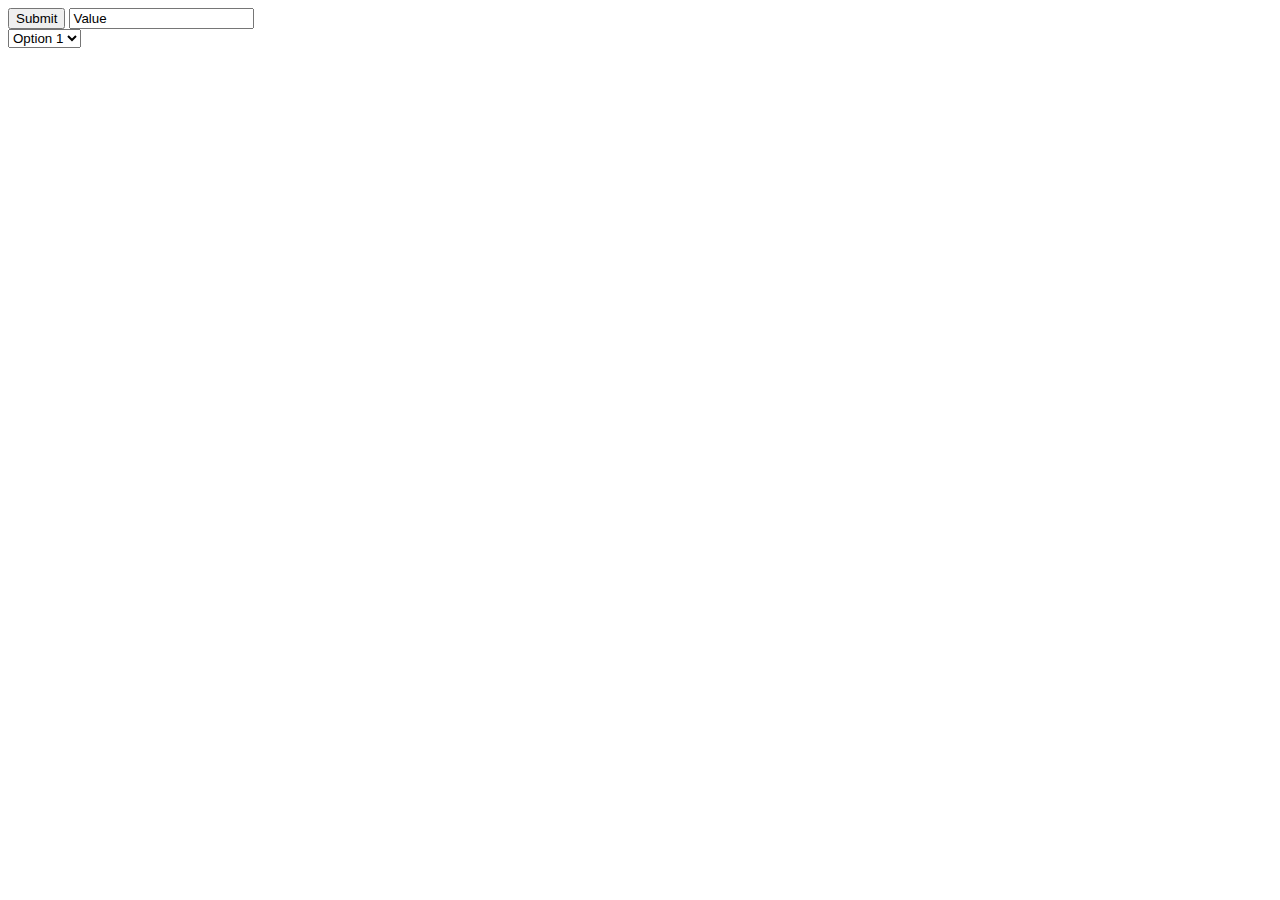
<file: JQuery/Events/Index.html>
﻿<!DOCTYPE html>
<html xmlns="http://www.w3.org/1999/xhtml">
<head>
   <link href="CSS.css" rel="stylesheet" />
   <script src="http://ajax.aspnetcdn.com/ajax/jQuery/jquery-1.11.2.min.js"></script>
    <title>Events</title>
</head>
<body>

   <input type="hidden" value="Output" id="OutputText"  />

   <input type="hidden" value="Change" id="SelectChange" />

   <input type="button" value="Submit" id="SubmitButton"/>

   <input type="text" class="change" value="Value"/>

   <br />

   <select id="SelectOptions" class="change">
      <option>Option 1</option>
      <option>Option 2</option>
   </select>

   <div id="DivOutput"></div>

   <style type="text/css">

   </style>



   <script>
      
      ///*Either way works, returns DOM element*/
      //var button = $("#SubmitButton")[0];
      //button = document.getElementById("SubmitButton");
      ///***************************************/
      //if (document.addEventListener) {
      //   button.addEventListener('click', function () { alert('Clicked Button'); }, false);
      //}
      //   //Used for IE 8 and below
      //else {
      //   button.attachEvent('onclick', function () { alert('Clicked IE Button'); });
      //}

$(document).ready(function PageLoad() {
   WireEvents();
});

function WireEvents() {
   $('#SubmitButton').click(function ClickedButton() {
      var value = $('#OutputText').val();
      $('#DivOutput').append(value + '<br />');
   });

   $('.change').change(function SelectChanged() {         
      $(this).toggleClass('Highlight');
   });

   $('.change').mouseenter(function MouseEnter() {
      ToggleHighlight(this);
      $(this).css('cursor','progress')
   })
   $('.change').mouseleave(function MouseLeave() {
      ToggleHighlight(this);
      $(this).css('cursor', 'pointer')
   })

   function ToggleHighlight(element) {
      if($(element).has('#SubmitButton')){
         $(element).css('cursor', 'progress');
      }
      $(element).toggleClass('Hover');
   }
}

function CheckDirty(value) {
   var oldValue = value;
}
   </script>



</body>
</html>
</file>
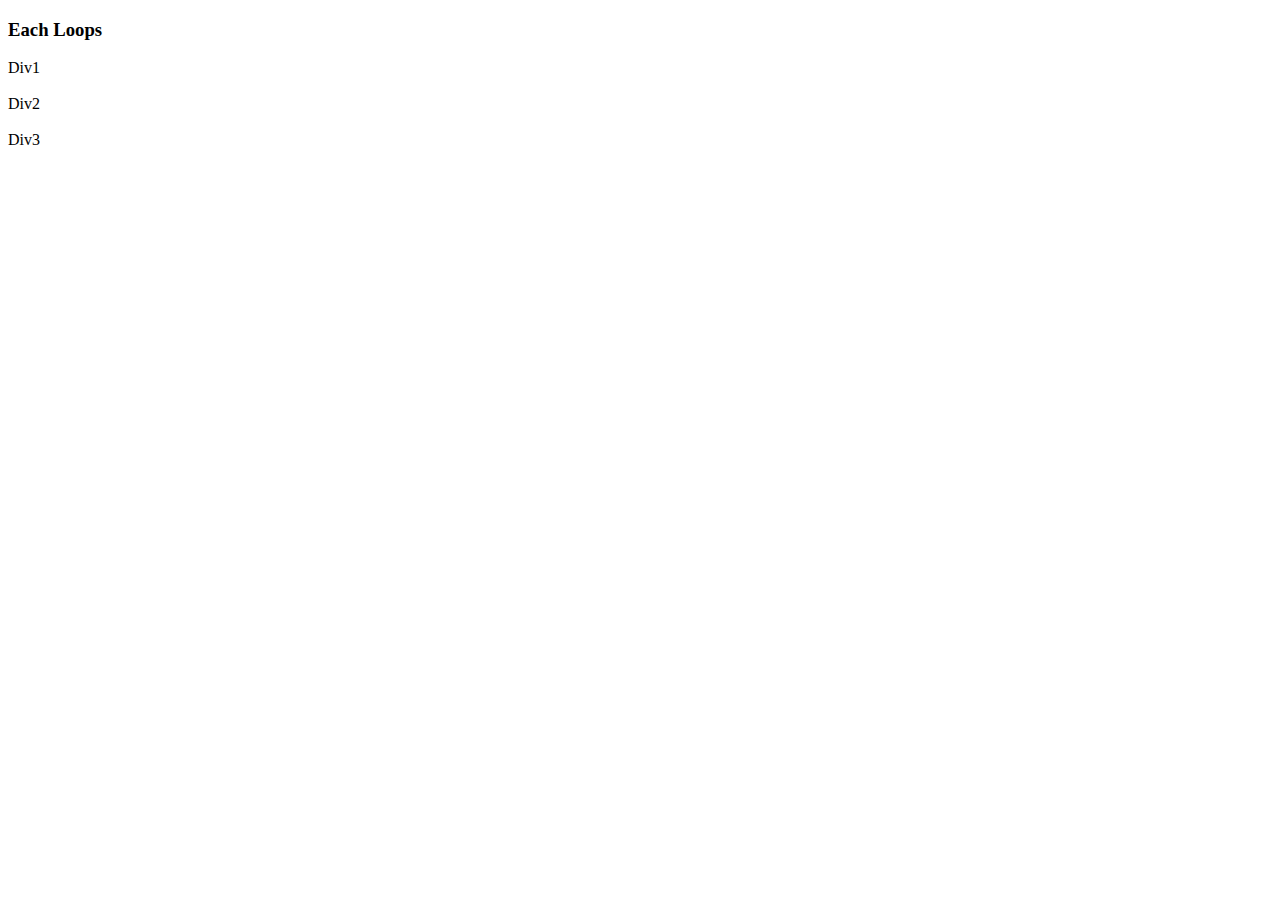
<file: JQuery/InteractWithDOM/Index.html>
﻿<!DOCTYPE html>
<html xmlns="http://www.w3.org/1999/xhtml">
<head>
    <title>ForLoops</title>
   <script src="http://ajax.aspnetcdn.com/ajax/jQuery/jquery-1.11.2.min.js"></script>
   <script src="ForEachLoops.js"></script>
</head>
<body>
   <h3>Each Loops   </h3>
      <div id="div1">Div1</div>
      <br />
      <div id="div2">Div2</div>
      <br />
      <div id="div3">Div3</div>
      <br />
   <h3></h3>

</body>
</html>
</file>
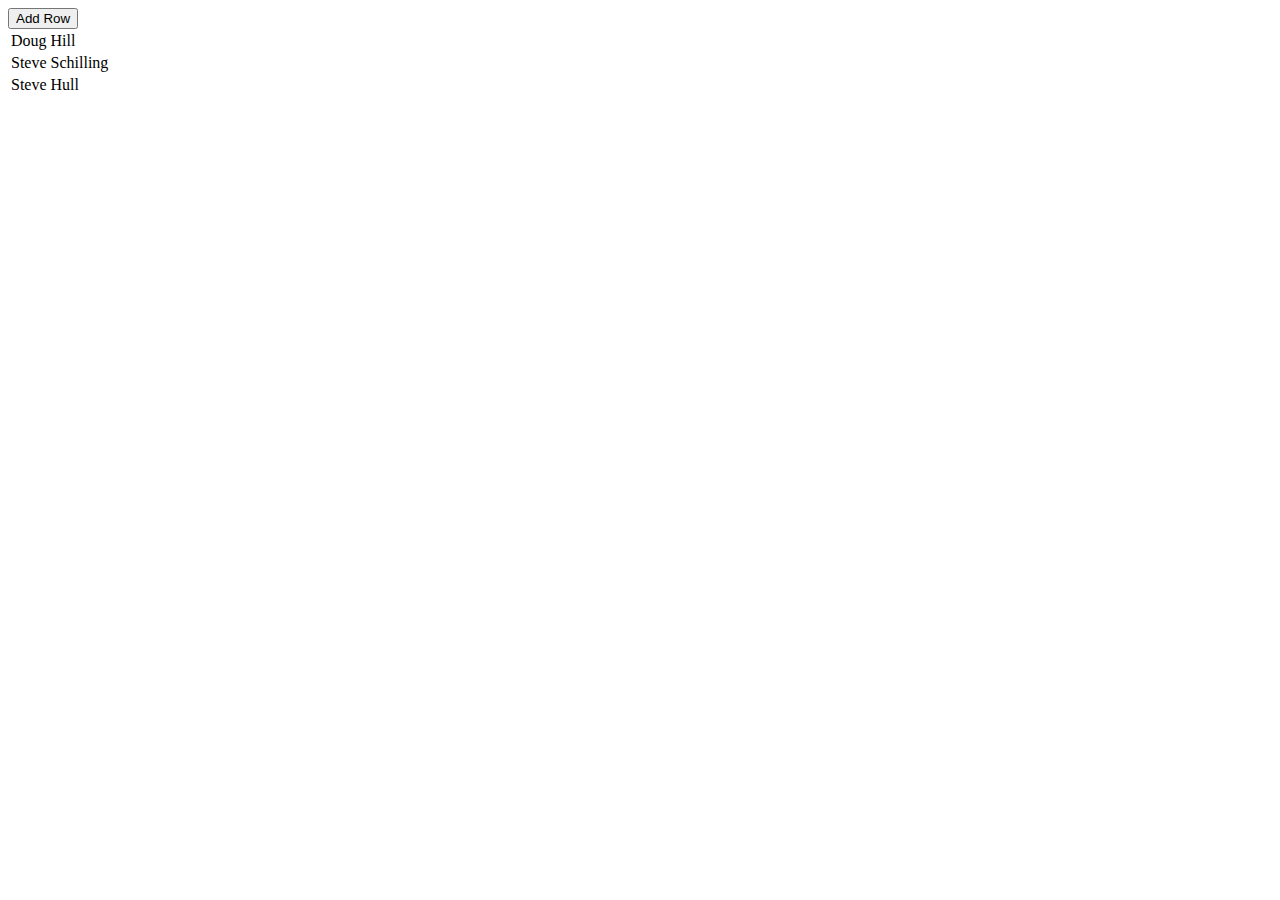
<file: JQuery/Events/Table.html>
﻿<!DOCTYPE html>
<html xmlns="http://www.w3.org/1999/xhtml">
<head>
   <link href="CSS.css" rel="stylesheet" />
   <script src="http://ajax.aspnetcdn.com/ajax/jQuery/jquery-1.11.2.min.js"></script>
    <title>ON</title>
   <script>
      $(document).ready(function PageLoad() {
         var tbody = $('#customers tbody');
         $('#addRow').on('click', function () {
            tbody.append('<tr><td>New</td><td>Row</td></tr>')
         });

         tbody.on('click', 'td', function () {
            alert($(this).text());
         });     
      });
   </script>
</head>
<body>
   <button id="addRow">Add Row</button>
   <table id="customers">
      <tr>
         <td>Doug</td>
         <td>Hill</td>
      </tr>
      <tr>
         <td>Steve</td>
         <td>Schilling</td>
      </tr>
      <tr>
         <td>Steve</td>
         <td>Hull</td>
      </tr>
   </table>

</body>
</html>
</file>
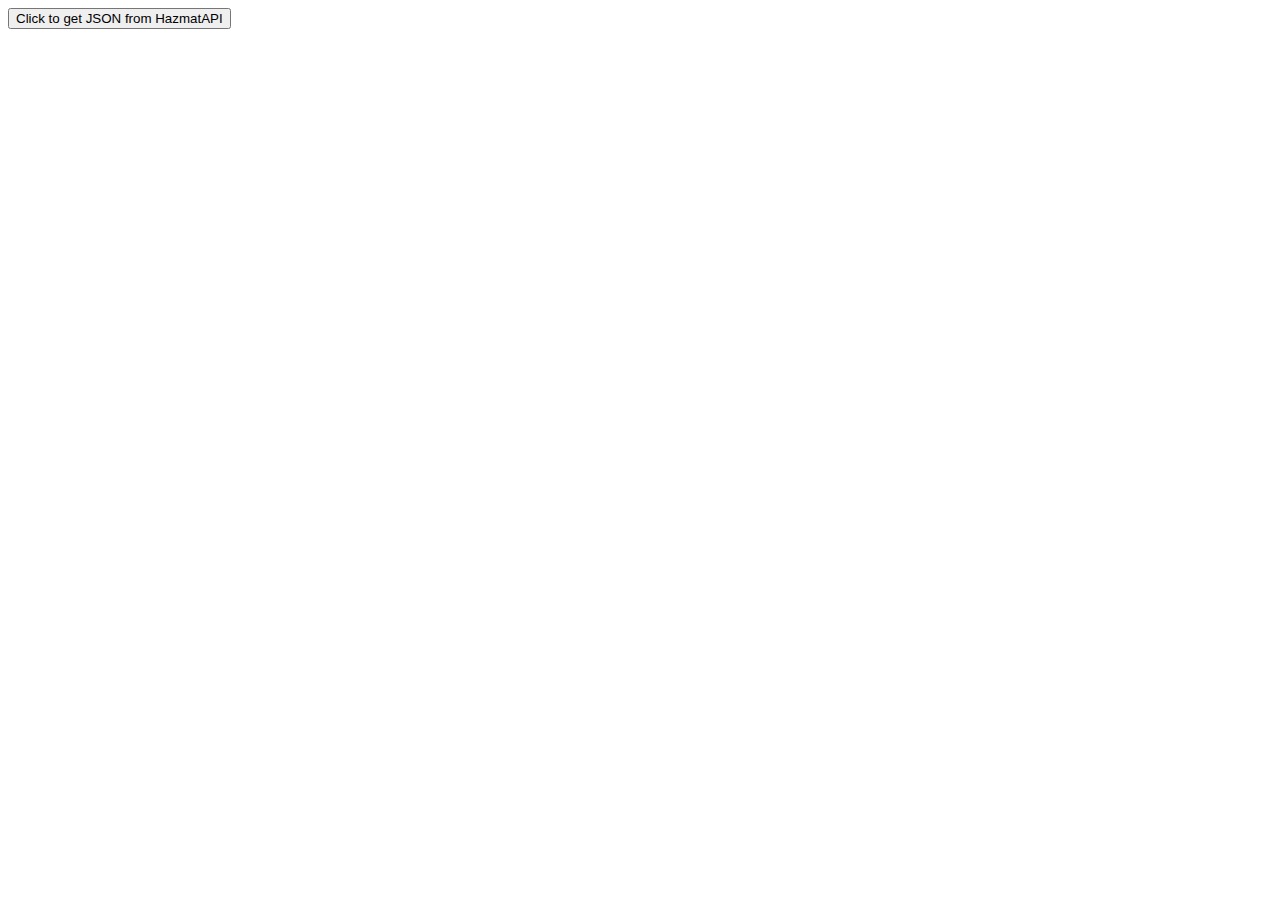
<file: JQuery/Ajax/Get/GetJSON.html>
﻿<!DOCTYPE html>
<html xmlns="http://www.w3.org/1999/xhtml">
<head>
   <script src="../../Scripts/jquery-2.1.3.js"></script>
   <title>JSON</title>
   <script>
      $(document).ready(function PageLoad() {
         $('#MyButton').click(function GetJSON() {
            $.ajax({
               url: 'http://jsonip.com',
               dataType: 'json',
               success: function Success(data, status, xhr) {
                  $.each(data, function (dt) {
                     var mydata = data.ip;
                     $('#Output').append(mydata + '<br />');
                  })
               },
               error: function Error(xhr, status, error) {
                  alert('Error occured: ' + status);
               }
            })
         });
      });
   </script>
</head>
<body>

   <button id="MyButton">Click to get JSON from HazmatAPI</button>
   <div id="Output"></div>
</body>
</html>
</file>
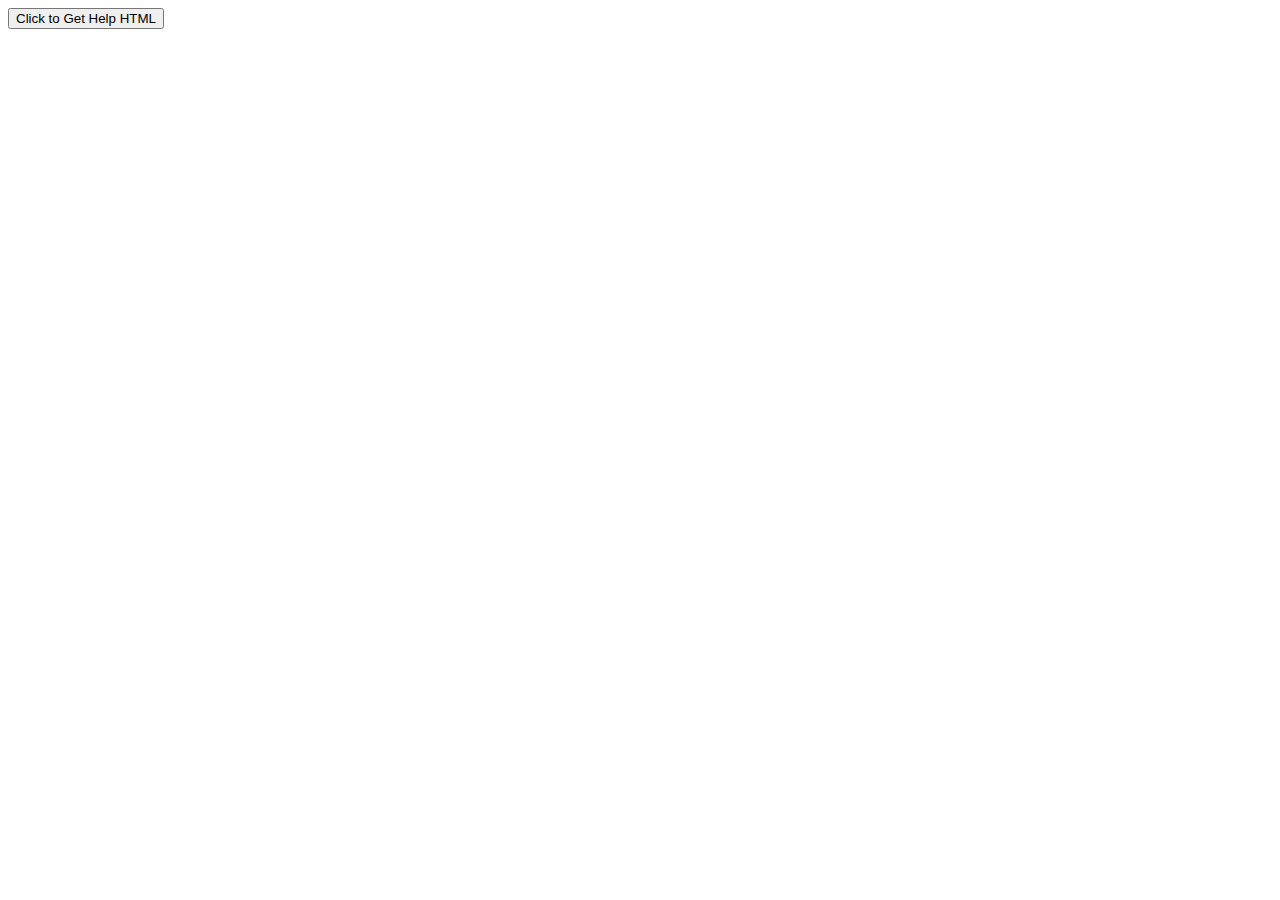
<file: JQuery/Ajax/Get/GetRequest.html>
﻿<!DOCTYPE html>
<html xmlns="http://www.w3.org/1999/xhtml">
<head>
   <script src="../../Scripts/jquery-2.1.3.min.js"></script>
   <script>
      $(document).ready(function () {
         $('#MyButton').click(function () {
            $.get('HelpDetails.html', function (data) {
               $('#OutputDiv').html(data);
            });
         });
      });
   </script>
    <title></title>

</head>
<body>
   <button id="MyButton">Click to Get Help HTML</button>
   <div id="OutputDiv"></div>
</body>
</html>
</file>
<file: JQuery/Events/CSS.css>
﻿.Highlight {
   background-color: yellow;
}

.Hover{
   background-color:aliceblue;
}
</file>
